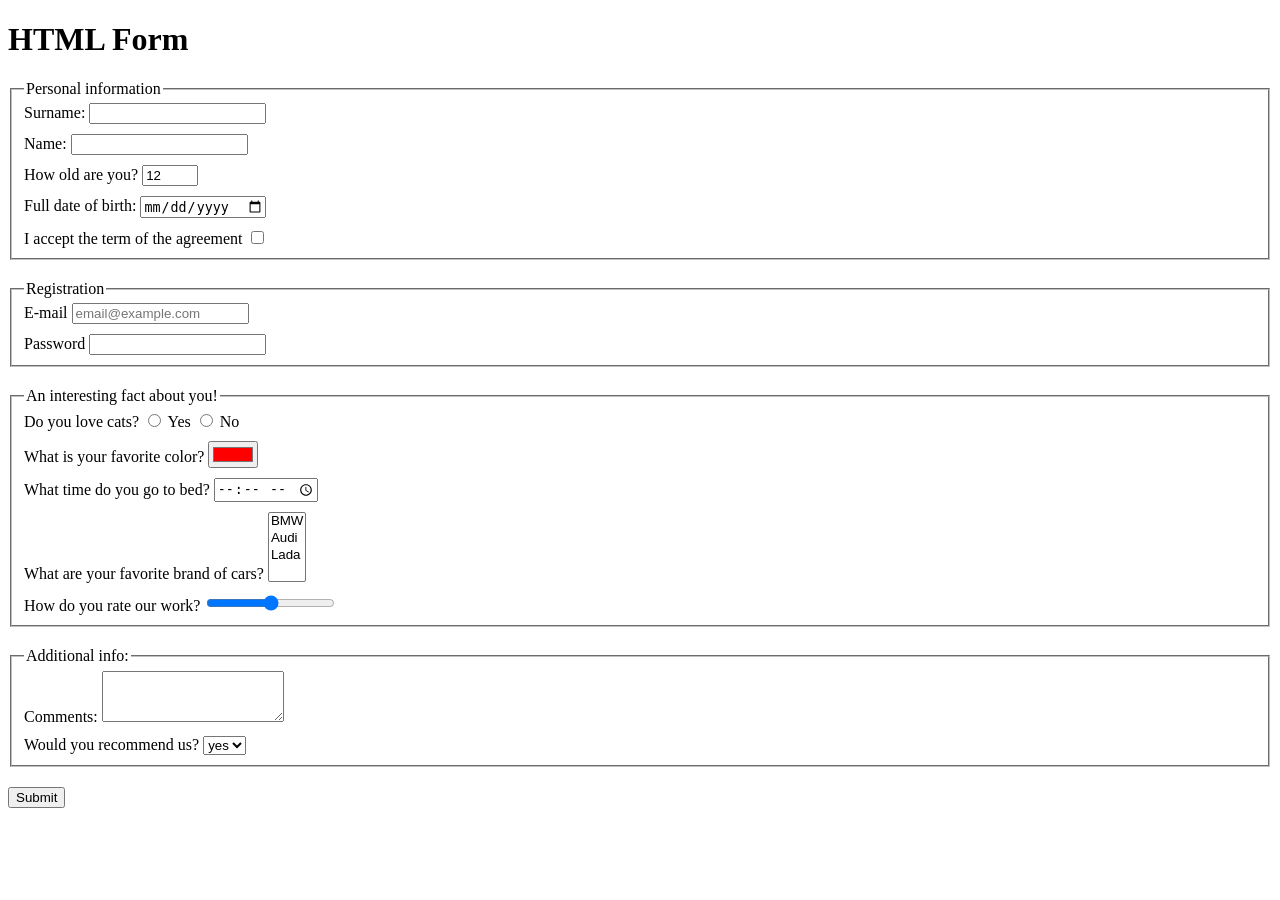
<file: index.html>
<!doctype html><html lang="en"><head><meta charset="UTF-8"><meta name="viewport" content="width=device-width, user-scalable=no, initial-scale=1.0, maximum-scale=1.0, minimum-scale=1.0"><meta http-equiv="X-UA-Compatible" content="ie=edge"><title>HTML Form</title><link rel="stylesheet" href="style.d4b1d27c.css"></head><body> <h1>HTML Form</h1> <script type="text/javascript" src="main.e97352c4.js"></script> <form action="https://mate-academy-form-lesson.herokuapp.com/create-application" method="post"> <fieldset class="section"> <legend>Personal information</legend> <div class="form-field"> <label for="surname"> Surname: </label> <input type="text" id="surname" name="surname" required autocomplete="off"> </div> <div class="form-field"> <label for="name"> Name: </label> <input type="text" id="name" name="name" required autocomplete="off"> </div> <div class="form-field"> <label for="age"> How old are you? </label> <input type="number" id="age" name="age" required value="12" min="1" max="100"> </div> <div class="form-field"> <label for="dateOfBirth"> Full date of birth: </label> <input type="date" value="mm-dd-yyyy" id="dateOfBirth" name="dateOfBirth" required> </div> <div class="form-field"> <label for="checkbox"> I accept the term of the agreement </label> <input type="checkbox" id="checkbox" name="checkbox" required> </div> </fieldset> <fieldset class="section"> <legend>Registration</legend> <div class="form-field"> <label for="email"> E-mail </label> <input type="email" id="email" name="email" required placeholder="email@example.com"> </div> <div class="form-field"> <label for="password"> Password </label> <input type="password" id="password" name="password" required minlength="2" maxlength="15"> </div> </fieldset> <fieldset class="section"> <legend>An interesting fact about you!</legend> <div class="form-field"> Do you love cats? <label> <input type="radio" name="cats" value="y"> Yes </label> <label> <input type="radio" name="cats" value="n"> No </label> </div> <div class="form-field"> <label for="favcolor"> What is your favorite color? </label> <input type="color" id="favcolor" name="favcolor" value="#ff0000" required> </div> <div class="form-field"> <label for="time"> What time do you go to bed? </label> <input type="time" id="time" name="time" required minlength="2" maxlength="15"> </div> <div class="form-field"> <label for="brand">What are your favorite brand of cars?</label> <select name="carBrand" id="brand" required multiple> <option value="bmw">BMW</option> <option value="audi">Audi</option> <option value="lada">Lada</option> </select> </div> <div class="form-field"> <label for="range"> How do you rate our work? </label> <input type="range" id="range" name="range" required minlength="2" maxlength="15"> </div> </fieldset> <fieldset class="section"> <legend>Additional info:</legend> <div class="form-field"> <label for="comments"> Comments: </label> <textarea name="comments" id="comments" cols="20" rows="3">
          </textarea> </div> <div class="form-field"> <label for="recommend"> Would you recommend us? </label> <select class="recommendation" name="recommend" id="recommend" required> <option value="yes">yes</option> <option value="no">no</option> </select> </div> </fieldset> </form> <button type="submit">Submit</button> </body></html>
</file>
<file: style.d4b1d27c.css>
.form-field:not(:last-child){margin-bottom:10px}.section{margin-bottom:20px}
/*# sourceMappingURL=style.d4b1d27c.css.map */
</file>
